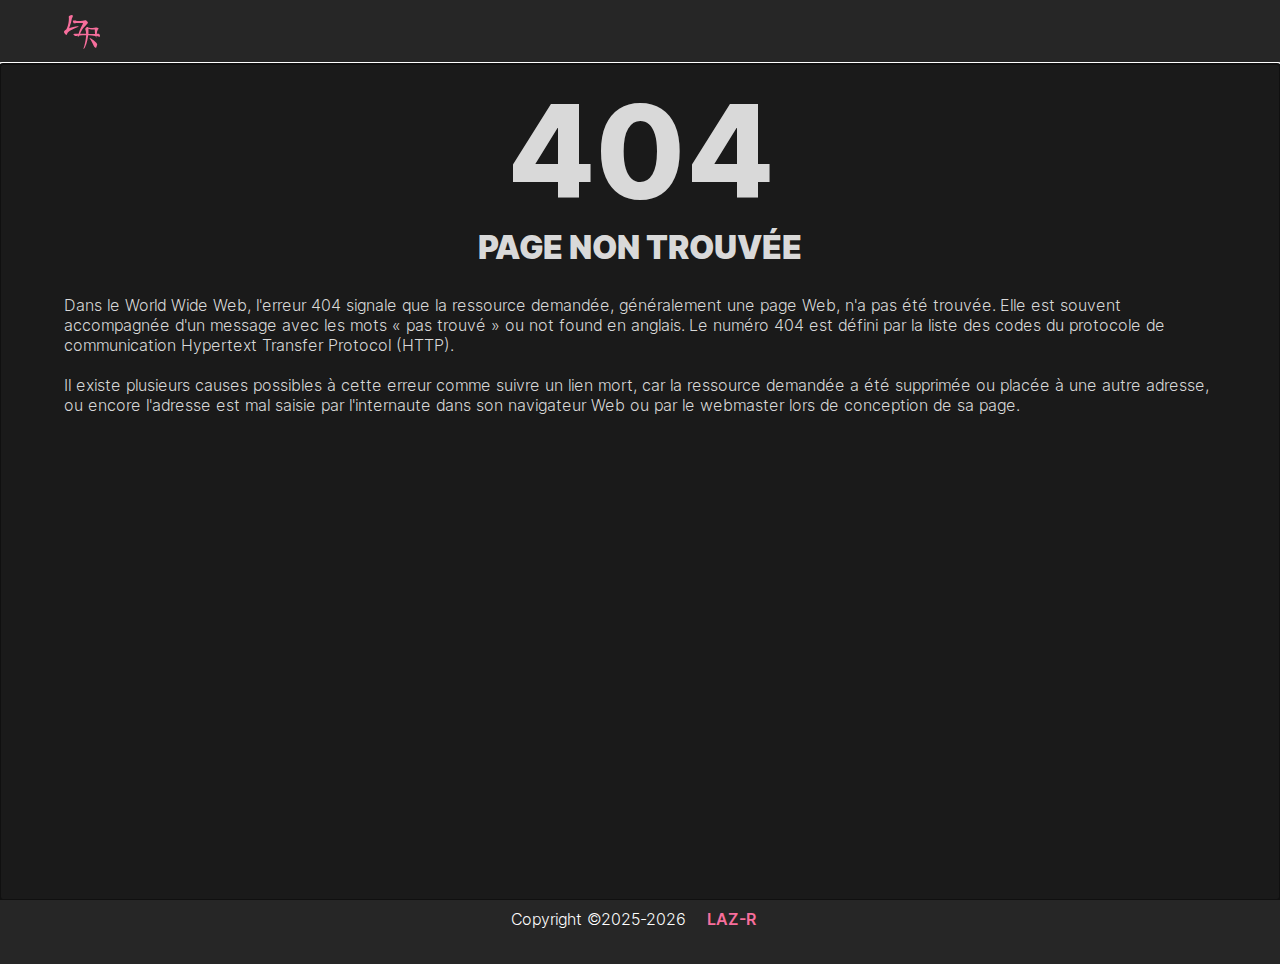
<file: index.html>
<!doctype html>
<html lang="fr" id="html" class="lzr">
  <head>
    <meta charset="utf-8">
    <script>
      // Doit être AVANT tout <link href="..."> / <script src="...">
      (function () {
        const isGithubPages = location.hostname.endsWith('github.io');

        // pathname: "/XXX/ma-route" -> ["XXX", "ma-route"]
        const parts = location.pathname.split('/').filter(Boolean);

        // Sur GH Pages "project site", le 1er segment est le repo: "/XXX/"
        // En local (ou domaine custom), base = "/"
        const base = (isGithubPages && parts.length > 0) ? `/${parts[0]}/` : '/';

        const baseEl = document.createElement('base');
        baseEl.href = base;
        document.head.appendChild(baseEl);
      })();
    </script>
    <title id="title">SPA PWA Template 2026</title>
    <link rel="manifest" href="manifest.json">
    <link rel="stylesheet" href="css/style.css">
    <link id="favicon" rel="icon" href="favicon.ico" type="image/x-icon" />
    <link rel="apple-touch-icon" href="app-maskable-icons/app_icon_180.png">
    <meta name="description" content="Template pour SPA PWA 2026">
    <meta name="viewport" content="width=device-width, initial-scale=1.0 viewport-fit=cover">
    <meta name="theme-color" content="#000000"/>
    <meta name="apple-mobile-web-app-capable" content="yes">
    <meta name="apple-mobile-web-app-status-bar-style" content="default">
    <meta name="apple-mobile-web-app-title" content="" id="appleTitle">
    <meta name="msapplication-TileImage" content="app-maskable-icons/app_icon_144.png">
    <meta name="msapplication-TileColor" content="#000000">
  </head>

  <body id="body" class="lzr-body">
    <header id="header" class="lzr-header">
      <div id="headerIconContainer" class="header-icon-container"></div>
      <span id="headerTitle" class="header-title"></span>
      <nav id="headerMenu" class="header-menu" class="lzr-header-menu"></nav>
      <nav class="header-settings-nav">
        <a id="headerSettingsNav" class="lzr-button lzr-flat lzr-square header-settings-button"></a>
      </nav>
    </header>
    <main id="main" class="lzr-main" tabindex="-1" aria-live="polite"></main>
    <footer id="footer" class="lzr-footer"></footer>
    <nav id="tabBar" class="lzr-tab-bar"></nav>
    <div id="sideBarContainer" class="lzr-side-bar-container hidden">
      <div id="sideBarVoid" class="lzr-side-bar-void hidden" onclick="onSideBarVoidClick()"></div>
      <nav id="sideBar" class="lzr-side-bar hidden"></nav>
    </div>
    <div id="toastContainer"></div>
    <div id="pwaInstallContainer" class="pwa-install-container hidden"></div>
  </body>

  <script type="module" src="js/app.js"></script>

</html>
</file>
<file: css/style.css>
@import url("./core/reset.css");
@import url("./core/variables.css");

/* Text */
@import url("./core/text/text.css");

/* Layout */
@import url("./core/layout/body.css");
@import url("./core/layout/header.css");
@import url("./core/layout/main.css");
@import url("./core/layout/footer.css");

/* Input */
@import url("./core/input/button.css");
@import url("./core/input/checkbox.css");
@import url("./core/input/select.css");
@import url("./core/input/input-text.css");

/* Menu */
@import url("./core/menu/menu.css");

@import url("./core/toast.css");
@import url("./core/icon.css");
@import url("./core/code.css");
@import url("./core/drawer.css");
@import url("./core/utils.css");
@import url("./core/separator.css");

@import url("./core/map.css");

:root { view-transition-name: none; }    /* pas de transition globale */
header { view-transition-name: header; } /* si tu veux animer le header */
main   { view-transition-name: main; }   /* si tu veux animer le main */
footer { view-transition-name: footer; } /* si tu veux animer le footer */

/* Slide horizontale */
/* ::view-transition-old(main) { animation: slideOutLeft 0.3s ease-in; }
::view-transition-new(main) { animation: slideInRight 0.3s ease-out; }

@keyframes slideOutLeft  { to { transform: translateX(-100%); opacity: 0; } }
@keyframes slideInRight  { from { transform: translateX(100%); opacity: 0; } } */

ul {
  margin: 0;
  padding-inline-start: 20px;
  margin-bottom: 16px;
}

.centered-link {
  display: flex;
  justify-content: center;
  align-items: center;
}

/* Paramètres ============================================================== */

.themes-container {
  display: flex;
  flex-wrap: wrap;
  justify-content: flex-start;
  align-items: flex-start;
  width: 100%;
  gap: 16px;

  .theme-bloc {
    --bg-color: var(--color--bg-default);
    --fg-color: var(--color--fg-default);
    --primary-color: var(--color--fg-default);
    position: relative;
    display: flex;
    justify-content: center;
    align-items: center;
    width: 96px;
    height: 96px;
    /* padding: 16px; */
    background-color: var(--color--bg-alt);
    /* border: 8px solid var(--color--bg-alt); */
    outline: 4px solid var(--color--bg-alt);
    border-radius: var(--border-radius--default);
    overflow: hidden;

    &.selected {
      outline: 3px solid var(--color--outline--primary);
      /* &::after {
        content: '';
        position: absolute;
        width: 100%;
        height: 100%;
        background-color: hsla(0, 0%, 0%, .5);
      } */
    }

    .background, .text, .primary {
      --size: 66%;
      display: flex;
      justify-content: center;
      align-items: center;
      border-radius: var(--border-radius--default);
      min-width: var(--size); width: var(--size); max-width: var(--size);
      min-height: var(--size); height: var(--size); max-height: var(--size);
    }

    &.light {
      --bg-color:      hsl(0, 0%, 85%);
      --fg-color:      hsl(0, 0%, 15%);
      --primary-color: hsl(340, 50%, 45%);
    }

    &.dark {
      --bg-color:      hsl(0, 0%, 15%);
      --fg-color:      hsl(0, 0%, 85%);
      --primary-color: hsl(340, 90%, 70%);
    }

    &.alternative {
      --bg-color:      hsl(0, 0%, 15%);
      --fg-color:      hsl(0, 0%, 85%);
      --primary-color: hsl(19, 99%, 67%);
    }

    .background {
      --size: 80%;
      background-color: var(--bg-color);
    }

    .text {
      --size: 75%;
      background-color: var(--fg-color);
    }

    .primary {
      background-color: var(--primary-color);
    }
  }
}

/* Stockage ================================================================ */
.storage-option-container {
  display: flex;
  flex-direction: column;
  justify-content: flex-start;
  align-items: flex-start;
  width: 100%; max-width: 100%;
  /* border: 1px solid black; */
  gap: 8px;

  p {
    margin-bottom: 8px;
  }
  hr {
    margin-top: 16px;
  }

  .lzr-button, .lzr-button::file-selector-button {
    width: 100%;
    height: 64px;
  }
}



.setting-block {
  display: flex;
  justify-content: space-between;
  align-items: center;
  width: 100%;
  padding: 16px 0;
  margin-bottom: 16px;
  border-top: 1px solid var(--color--fg-default);
}


/* Switch */
/* The switch - the box around the slider */
.switch {
  -webkit-tap-highlight-color: transparent;
  position: relative;
  display: inline-block;
  width: 64px;
  height: 32px;

  /* Hide default HTML checkbox */
  input {
    opacity: 0;
    width: 0;
    height: 0;

    /* Checked */
    &:checked + .slider {
      background-color: var(--color--primary);

      &:before {
        background-color: var(--color--on-primary);
        -webkit-transition: .3s;
        transition: .3s ease-out;
        -webkit-transform: translateX(32px);
        -ms-transform: translateX(32px);
        transform: translateX(32px);
      }
    }
  }

  /* The slider */
  .slider {
    position: absolute;
    cursor: pointer;
    top: 0;
    left: 0;
    right: 0;
    bottom: 0;
    background-color: var(--color--bg-default);
    -webkit-transition: .3s;
    transition: .3s ease-out;
    border-radius: var(--border-radius--default);
  
    &:before {
      position: absolute;
      content: "";
      height: 16px;
      width: 16px;
      left: 8px;
      bottom: 8px;
      background-color:  var(--color--fg-default);
      -webkit-transition: .3s;
      transition: .3s ease-out;
    border-radius: var(--border-radius--default);
    }
  
    /* Rounded sliders */
    &.round {
      border-radius: 500px;
  
      &:before {
        border-radius: 500px;
      }
    }
  }
}






/*
///////////////////////////////////////////////////////////////////////////////////////////////////////////////////////
Divers
///////////////////////////////////////////////////////////////////////////////////////////////////////////////////////
*/

.spaced-text {
  display: flex;
  justify-content: space-between;
  align-items: baseline;
  width: 100%;
}



#popUp {
  position: absolute;
  top: var(--height--header);
  left: var(--horizontal-padding);
  width: calc(100svw - var(--horizontal-padding) - var(--horizontal-padding));
  height: calc(100svh - var(--height--header) - 8px);
  background-color: var(--color--bg-alt);
  border: 1px solid var(--color--fg-default);

  display: flex;
  flex-direction: column;
  justify-content: flex-start;
  align-items: center;

  &.hidden {
    display: none;
  }
}

input[type=file] {
  position: relative;
  border-radius: var(--border-radius--button);
  /* min-width: 100%; width: 100%; width: 100%; */
  /* height: 80px; */
  width: 160px;
  max-width: 100%;

  &::file-selector-button {
    position: absolute;
    top: 0px;
    left: 0px;
    width: 100%;
    height: 100%;
  }

  &.lzr-pill {
    width: 172px;
  }
}



.error-bloc {
  width: 100%;
  color: var(--color--error);
}

.grid-line {
  display: flex;
  justify-content: flex-start;
  align-items: flex-start;
}

.grid-cell {
  --grid-cell-size: 72px;
  min-width: var(--grid-cell-size); width: var(--grid-cell-size); max-width: var(--grid-cell-size);
  min-height: var(--grid-cell-size); height: var(--grid-cell-size); max-height: var(--grid-cell-size);
  border: 1px dashed gray;
  background-color:  if(
    style(--theme: 'light'):       white; 
    style(--theme: 'dark'):        black; 
    style(--theme: 'alternative'): black; 
    else: black
  );

  position: relative;
  display: flex;
  justify-content: center;
  align-items: flex-end;

  /* &.unavailable {
    background: repeating-linear-gradient(
      -45deg,
      transparent,
      transparent 8.485px,
      hsl(0, 0%, 30%) 8.485px,
      hsl(0, 0%, 30%) 16.971px
    );
    border: none;
  } */

  &.selected {
    &::after {
      box-sizing: border-box;
      content: '';
      position: absolute;
      top: 0;
      left: 0;
      width: 100%;
      height: 100%;
      border: 4px solid var(--color--primary);
      background-color: var(--color--outline--primary);
    }
  }

  &.entrance {
    border: none;
    background-color: hsl(20, 20%, 60%);
    &.selected {
      &::after {
        content: none;
      }
    }
  }
  &.road {
    border: none;
    background-color: hsl(20, 30%, 35%);

    &.road-1 {
      background-color: hsl(20, 30%, 35%);
    }
    &.road-2 {
      background-color: hsl(20, 10%, 45%);
    }
    &.road-3 {
      background-color: hsl(220, 10%, 55%);
    }
    &.road-4 {
      background-color: hsl(220, 10%, 75%);
    }
  }

  &.plant {
    border: none;
    background-color: hsl(120, 20%, 60%);

    &.plant-1 {
      background-color: hsl(90, 40%, 40%);
    }
    &.plant-2 {
      background-color: hsl(100, 40%, 40%);
    }
    &.plant-3 {
      background-color: hsl(110, 40%, 40%);
    }
    &.plant-4 {
      background-color: hsl(120, 40%, 40%);
    }
    &.plant-5 {
      background-color: hsl(130, 40%, 40%);
    }
    &.plant-6 {
      background-color: hsl(140, 40%, 40%);
    }
    &.plant-7 {
      background-color: hsl(150, 40%, 40%);
    }
    &.plant-8 {
      background-color: hsl(160, 50%, 40%);
    }
    &.plant-9 {
      background-color: hsl(90, 40%, 40%);
    }
    &.plant-10 {
      background-color: hsl(100, 40%, 40%);
    }
    &.plant-11 {
      background-color: hsl(110, 40%, 40%);
    }
    &.plant-12 {
      background-color: hsl(120, 40%, 40%);
    }
    &.plant-13 {
      background-color: hsl(130, 40%, 40%);
    }
    &.plant-14 {
      background-color: hsl(140, 40%, 40%);
    }
    &.plant-15 {
      background-color: hsl(150, 40%, 40%);
    }
    &.plant-16 {
      background-color: hsl(160, 50%, 40%);
    }
  }

  &.water {
    border: none;
    background-color: transparent;

    &.water-1 {
      
    }
    &.water-2 {
      
    }
  }

  
}

#interactivePanelContainer {
  --panel-height: 50%/* calc(100svh - var(--height--header)) */;
  position: absolute;
  bottom: 0;
  left: 0;
  display: flex;
  min-width: 100svw; width: 100svw; max-width: 100svw;
  min-height: var(--panel-height); height: var(--panel-height); max-height: var(--panel-height);
  background-color: var(--color--bg-alt);
  /* border-radius: 16px 16px 0 0; */
  transition: bottom .2s linear;
  padding: 16px;
  display: flex;
  flex-direction: column;
  justify-content: flex-start;
  align-items: flex-start;
  gap: 16px;
  overflow-y: scroll;

  &.hidden {
    bottom: -100%;
  }

  .top-row {
    display: flex;
    justify-content: space-between;
    align-items: flex-start;
    width: 100%;

    h1 {
      margin-bottom: 0;
    }
  }

  .buttons-container {
    display: flex;
    justify-content: space-between;
    align-items: center;
    width: 100%;
    gap: 16px;
    margin-top: auto;

    button {
      width: 50%;
      height: 72px;
    }
  }

  .bottom-row {
    display: flex;
    flex-direction: column;
    justify-content: flex-start;
    align-items: flex-start;
    width: 100%;

    .inner-body {
      padding-bottom: 32px;
    }


    .buttons-wrapper {
      display: flex;
      justify-content: flex-start;
      align-items: flex-start;
      flex-wrap: wrap;
      min-width: 100%; width: 100%; max-width: 100%;
      gap: 16px;
      row-gap: 48px;

      button {
        --price: '500€';
        position: relative;
        display: flex;
        justify-content: center;
        align-items: center;
        padding: 0;
        width: calc((100svw - (2*16px + 3*16px + 2*12px)) / 4);
        height: calc((100svw - (2*16px + 3*16px + 2*12px)) / 4);

        &:after { 
          position: absolute; 
          content: var(--price); 
          top: calc(100% + 8px);
          padding: 4px 8px;
          color: black;
          background-color: white;
          font-size: 12px;
          border-radius: 8px;
        }

        img {
          width: 100%;
          border-radius: 4px;
        }
      }
    }
  }
}

#researchContainer {
  --panel-height: calc(100svh - var(--height--header));
  position: absolute;
  bottom: 0;
  left: 0;
  display: flex;
  min-width: 100svw; width: 100svw; max-width: 100svw;
  min-height: var(--panel-height); height: var(--panel-height); max-height: var(--panel-height);
  background-color: var(--color--bg-alt);
  /* border-radius: 16px 16px 0 0; */
  transition: bottom .2s linear;
  
  display: flex;
  flex-direction: column;
  justify-content: flex-start;
  align-items: flex-start;

  &.hidden {
    bottom: -100%;
  }

  h1 {
    margin-bottom: 0;
  }

  .top-row {
    display: flex;
    justify-content: space-between;
    align-items: flex-start;
    width: 100%;
    padding: 16px;
  }

  .bottom-row {
    display: flex;
    justify-content: flex-start;
    align-items: center;
    width: 100%;

    input {
      height: 38px;
    }
  }

  .research-area {
    display: flex;
    flex-direction: column;
    justify-content: space-between;
    align-items: flex-start;
    width: 100%;
    height: 100%;
    /* background-color: magenta; */
    padding: 0 16px 16px 16px;

    .research-block {
      display: flex;
      flex-direction: column;
      justify-content: center;
      align-items: center;
      width: 100%;
      height: calc(100% / 12);

      progress {
        --plant-name: 'unknown';
        -webkit-appearance: none;
        appearance: none;

        position: relative;
        width: 100%;
        height: 75%;

        display: flex;
        justify-content: flex-start;
        align-items: center;

        /* Container */
        &::-webkit-progress-bar {
          overflow: hidden;
          border-radius: 8px;
          background-color: var(--color--bg-default);
          box-shadow: 0 2px 5px rgba(0, 0, 0, 0.25) inset;
        }

        /* value */
        &::-webkit-progress-value {
          background-color: var(--color--primary);
        }
        &::after {
            content: '?';
            position: absolute;
            left: 16px;
            color: var(--color--on-primary);
            font-weight: 600;
          }

        &.completed {
          justify-content: center;
          /* value */
          &::-webkit-progress-value {
            background-color: var(--color--success);

          }
          &::after {
            content: var(--plant-name);
            position: absolute;
            left: auto;
            color: var(--color--on-success);
            font-weight: 600;
          }
        }
      }
    }
  }

  .buttons-container {
    display: flex;
    justify-content: space-between;
    align-items: center;
    width: 100%;
    gap: 16px;

    button {
      width: 50%;
      height: 72px;
    }
  }
}

.homepage-container {
  display: flex;
  flex-direction: column;
  justify-content: flex-start;
  align-items: flex-start;
  padding: 8px var(--horizontal-padding);
  width: 100%;
  margin-bottom: auto;

  .parks-display {
    display: flex;
    flex-direction: column;
    justify-content: flex-start;
    align-items: center;
    width: 100%;
    gap: 16px;
    padding: 8px 0;

    .park-block {
      display: flex;
      justify-content: space-between;
      align-items: center;
      width: 100%;
      gap: 16px;
    }
  }
}




























































/* CRT */
@keyframes textShadow {
  0%   { text-shadow: 0.4389924193300864px 0 1px rgba(0,30,255,0.5), -0.4389924193300864px 0 1px rgba(255,0,80,0.3), 0 0 3px; }
  5%   { text-shadow: 2.7928974010788217px 0 1px rgba(0,30,255,0.5), -2.7928974010788217px 0 1px rgba(255,0,80,0.3), 0 0 3px; }
  10%  { text-shadow: 0.02956275843481219px 0 1px rgba(0,30,255,0.5), -0.02956275843481219px 0 1px rgba(255,0,80,0.3), 0 0 3px; }
  15%  { text-shadow: 0.40218538552878136px 0 1px rgba(0,30,255,0.5), -0.40218538552878136px 0 1px rgba(255,0,80,0.3), 0 0 3px; }
  20%  { text-shadow: 3.4794037899852017px 0 1px rgba(0,30,255,0.5), -3.4794037899852017px 0 1px rgba(255,0,80,0.3), 0 0 3px; }
  25%  { text-shadow: 1.6125630401149584px 0 1px rgba(0,30,255,0.5), -1.6125630401149584px 0 1px rgba(255,0,80,0.3), 0 0 3px; }
  30%  { text-shadow: 0.7015590085143956px 0 1px rgba(0,30,255,0.5), -0.7015590085143956px 0 1px rgba(255,0,80,0.3), 0 0 3px; }
  35%  { text-shadow: 3.896914047650351px 0 1px rgba(0,30,255,0.5), -3.896914047650351px 0 1px rgba(255,0,80,0.3), 0 0 3px; }
  40%  { text-shadow: 3.870905614848819px 0 1px rgba(0,30,255,0.5), -3.870905614848819px 0 1px rgba(255,0,80,0.3), 0 0 3px; }
  45%  { text-shadow: 2.231056963361899px 0 1px rgba(0,30,255,0.5), -2.231056963361899px 0 1px rgba(255,0,80,0.3), 0 0 3px; }
  50%  { text-shadow: 0.08084290417898504px 0 1px rgba(0,30,255,0.5), -0.08084290417898504px 0 1px rgba(255,0,80,0.3), 0 0 3px; }
  55%  { text-shadow: 2.3758461067427543px 0 1px rgba(0,30,255,0.5), -2.3758461067427543px 0 1px rgba(255,0,80,0.3), 0 0 3px; }
  60%  { text-shadow: 2.202193051050636px 0 1px rgba(0,30,255,0.5), -2.202193051050636px 0 1px rgba(255,0,80,0.3), 0 0 3px; }
  65%  { text-shadow: 2.8638780614874975px 0 1px rgba(0,30,255,0.5), -2.8638780614874975px 0 1px rgba(255,0,80,0.3), 0 0 3px; }
  70%  { text-shadow: 0.48874025155497314px 0 1px rgba(0,30,255,0.5), -0.48874025155497314px 0 1px rgba(255,0,80,0.3), 0 0 3px; }
  75%  { text-shadow: 1.8948491305757957px 0 1px rgba(0,30,255,0.5), -1.8948491305757957px 0 1px rgba(255,0,80,0.3), 0 0 3px; }
  80%  { text-shadow: 0.0833037308038857px 0 1px rgba(0,30,255,0.5), -0.0833037308038857px 0 1px rgba(255,0,80,0.3), 0 0 3px; }
  85%  { text-shadow: 0.09769827255241735px 0 1px rgba(0,30,255,0.5), -0.09769827255241735px 0 1px rgba(255,0,80,0.3), 0 0 3px; }
  90%  { text-shadow: 3.443339761481782px 0 1px rgba(0,30,255,0.5), -3.443339761481782px 0 1px rgba(255,0,80,0.3), 0 0 3px; }
  95%  { text-shadow: 2.1841838852799786px 0 1px rgba(0,30,255,0.5), -2.1841838852799786px 0 1px rgba(255,0,80,0.3), 0 0 3px; }
  100% { text-shadow: 2.6208764473832513px 0 1px rgba(0,30,255,0.5), -2.6208764473832513px 0 1px rgba(255,0,80,0.3), 0 0 3px; }
}

@keyframes flicker {
  0%   { opacity: 0.27861; }
  5%   { opacity: 0.34769; }
  10%  { opacity: 0.23604; }
  15%  { opacity: 0.90626; }
  20%  { opacity: 0.18128; }
  25%  { opacity: 0.83891; }
  30%  { opacity: 0.65583; }
  35%  { opacity: 0.67807; }
  40%  { opacity: 0.26559; }
  45%  { opacity: 0.84693; }
  50%  { opacity: 0.96019; }
  55%  { opacity: 0.08594; }
  60%  { opacity: 0.20313; }
  65%  { opacity: 0.71988; }
  70%  { opacity: 0.53455; }
  75%  { opacity: 0.37288; }
  80%  { opacity: 0.71428; }
  85%  { opacity: 0.70419; }
  90%  { opacity: 0.7003; }
  95%  { opacity: 0.36108; }
  100% { opacity: 0.24387; }
}

.crt::after {
  content: " ";
  display: block;
  position: absolute;
  top: 0;
  left: 0;
  bottom: 0;
  right: 0;
  background: rgba(18, 16, 16, 0.1);
  opacity: 0;
  /* z-index: 2; */
  pointer-events: none;
  animation: flicker 0.15s infinite;
}
.crt::before {
  content: " ";
  display: block;
  position: absolute;
  top: 0;
  left: 0;
  bottom: 0;
  right: 0;
  background: linear-gradient(rgba(18, 16, 16, 0) 50%, rgba(0, 0, 0, 0.25) 50%), linear-gradient(90deg, rgba(255, 0, 0, 0.06), rgba(0, 255, 0, 0.02), rgba(0, 0, 255, 0.06));
  /* z-index: 2; */
  background-size: 100% 2px, 3px 100%;
  pointer-events: none;
}
.crt {
  animation: textShadow 1.6s infinite;
}
</file>
